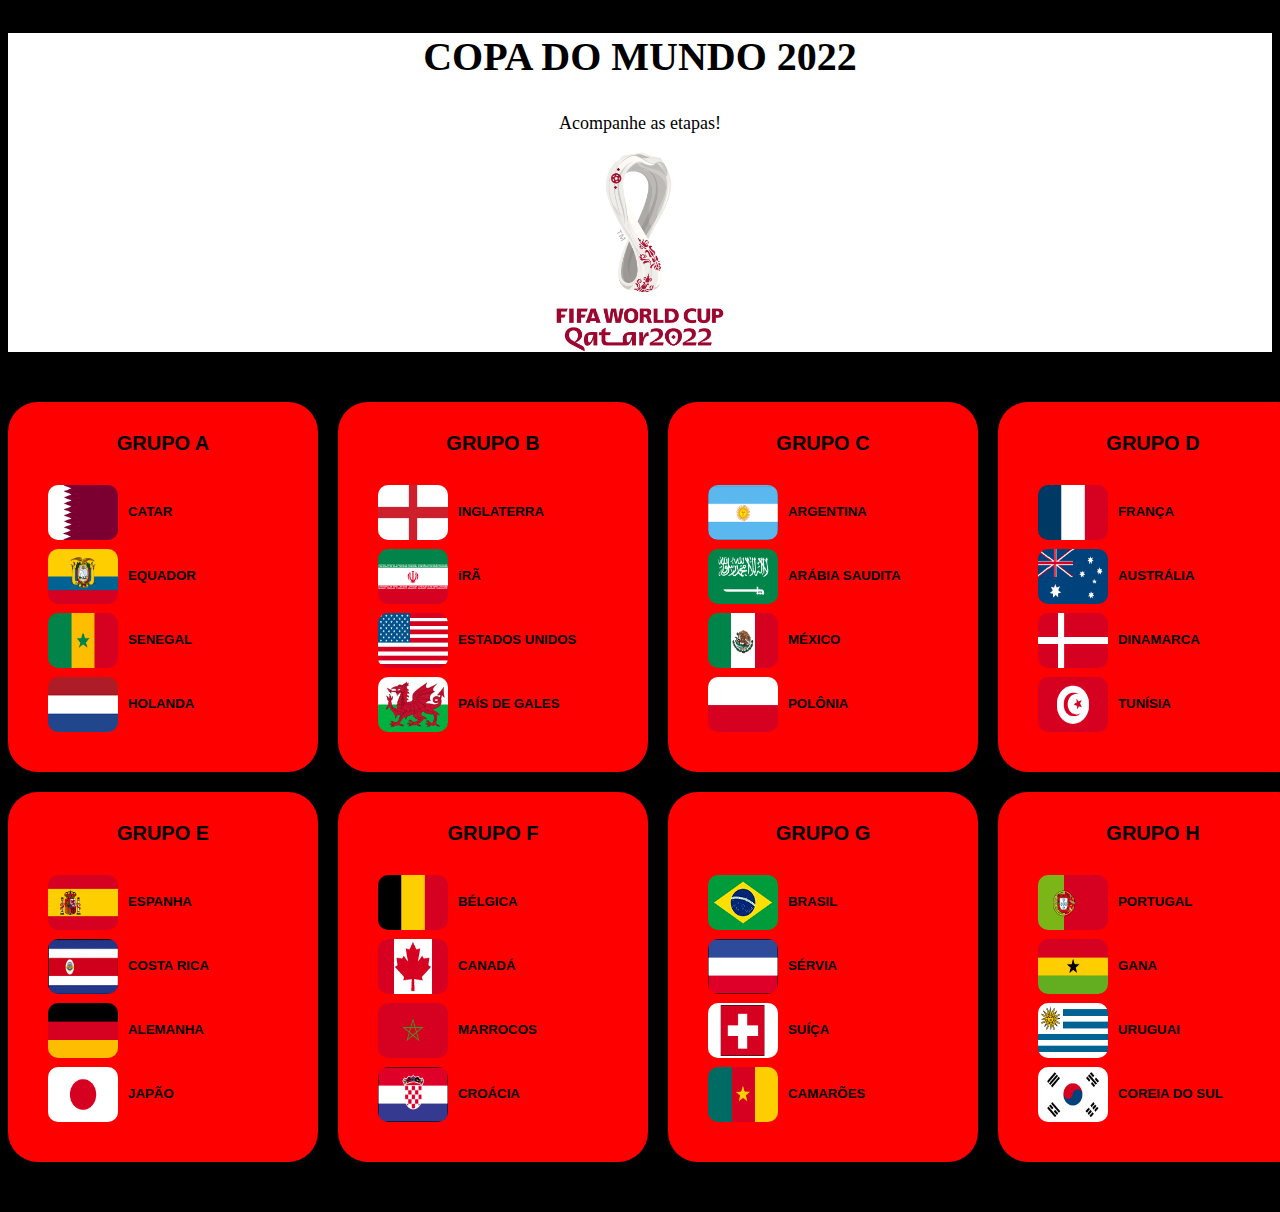
<file: index.html>
<!DOCTYPE html>
<html lang="pt-br">
<head>
    <meta charset="UTF-8">
    <meta http-equiv="X-UA-Compatible" content="IE=edge">
    <meta name="viewport" content="width=device-width, initial-scale=1.0">
    <title>Copa do Mundo 2022</title>
    <link rel="stylesheet" href="estilo.css">
</head>
<body>

    <div class="cabeçalho-da-pagina">
        <h2 class="">COPA DO MUNDO 2022</h2>
        <p class="descrição">Acompanhe as etapas!</p>
        <img class="img-logo" src="img/logo-copa22.png">
    </div>
    
    <div class="corpo-da-pagina">
        <div class="grade">

            <div class="chaves">
                <div class="grupo">
                    <h4 class="nomedogrupo">GRUPO A</h4>
                    <img src="img/bandeiras/Catar.png" class="img-bandeira">
                    <h5 class="nomedopais">CATAR</h5>
                    <img src="img/bandeiras/Equador.png" class="img-bandeira">
                    <h5 class="nomedopais">EQUADOR</h5>
                    <img src="img/bandeiras/Senegal.png" class="img-bandeira">
                    <h5 class="nomedopais">SENEGAL</h5>
                    <img src="img/bandeiras/Holanda.png" class="img-bandeira">
                    <h5 class="nomedopais">HOLANDA</h5>
                </div> 
            </div>

            <div class="chaves">
                <div class="grupo">
                    <h4 class="nomedogrupo">GRUPO B</h4>
                    <img src="img/bandeiras/Inglaterra.png" class="img-bandeira">
                    <h5 class="nomedopais">INGLATERRA</h5>
                    <img src="img/bandeiras/Ira.png" class="img-bandeira">
                    <h5 class="nomedopais">iRÃ</h5>
                    <img src="img/bandeiras/eua.png" class="img-bandeira">
                    <h5 class="nomedopais">ESTADOS UNIDOS</h5>
                    <img src="img/bandeiras/PaisDeGales.png" class="img-bandeira">
                    <h5 class="nomedopais">PAÍS DE GALES</h5>
                </div> 
            </div>

            <div class="chaves">
                <div class="grupo">
                    <h4 class="nomedogrupo">GRUPO C</h4>
                    <img src="img/bandeiras/Argentina.png" class="img-bandeira">
                    <h5 class="nomedopais">ARGENTINA</h5>
                    <img src="img/bandeiras/ArabiaSaudita.png" class="img-bandeira">
                    <h5 class="nomedopais">ARÁBIA SAUDITA</h5>
                    <img src="img/bandeiras/Mexico.png" class="img-bandeira">
                    <h5 class="nomedopais">MÉXICO</h5>
                    <img src="img/bandeiras/Polonia.png" class="img-bandeira">
                    <h5 class="nomedopais">POLÔNIA</h5>
                </div> 
            </div>

            <div class="chaves">
                <div class="grupo">
                    <h4 class="nomedogrupo">GRUPO D</h4>
                    <img src="img/bandeiras/França.png" class="img-bandeira">
                    <h5 class="nomedopais">FRANÇA</h5>
                    <img src="img/bandeiras/Australia.png" class="img-bandeira">
                    <h5 class="nomedopais">AUSTRÁLIA</h5>
                    <img src="img/bandeiras/Dinamarca.png" class="img-bandeira">
                    <h5 class="nomedopais">DINAMARCA</h5>
                    <img src="img/bandeiras/Tunisia.png" class="img-bandeira">
                    <h5 class="nomedopais">TUNÍSIA</h5>
                </div> 
            </div>

            <div class="chaves">
                <div class="grupo">
                    <h4 class="nomedogrupo">GRUPO E</h4>
                    <img src="img/bandeiras/Espanha.png" class="img-bandeira">
                    <h5 class="nomedopais">ESPANHA</h5>
                    <img src="img/bandeiras/CostaRica.png" class="img-bandeira">
                    <h5 class="nomedopais">COSTA RICA</h5>
                    <img src="img/bandeiras/Alemanha.png" class="img-bandeira">
                    <h5 class="nomedopais">ALEMANHA</h5>
                    <img src="img/bandeiras/Japao.png" class="img-bandeira">
                    <h5 class="nomedopais">JAPÃO</h5>
                </div> 
            </div>

            <div class="chaves">
                <div class="grupo">
                    <h4 class="nomedogrupo">GRUPO F</h4>
                    <img src="img/bandeiras/Belgica.png" class="img-bandeira">
                    <h5 class="nomedopais">BÉLGICA</h5>
                    <img src="img/bandeiras/Canada.png" class="img-bandeira">
                    <h5 class="nomedopais">CANADÁ</h5>
                    <img src="img/bandeiras/Marrocos.png" class="img-bandeira">
                    <h5 class="nomedopais">MARROCOS</h5>
                    <img src="img/bandeiras/Croacia.png" class="img-bandeira">
                    <h5 class="nomedopais">CROÁCIA</h5>
                </div> 
            </div>

            <div class="chaves">
                <div class="grupo">
                    <h4 class="nomedogrupo">GRUPO G</h4>
                    <img src="img/bandeiras/Brasilok.png" class="img-bandeira">
                    <h5 class="nomedopais">BRASIL</h5>
                    <img src="img/bandeiras/Servia.png" class="img-bandeira">
                    <h5 class="nomedopais">SÉRVIA</h5>
                    <img src="img/bandeiras/Suiça.png" class="img-bandeira">
                    <h5 class="nomedopais">SUÍÇA</h5>
                    <img src="img/bandeiras/Camaroes.png" class="img-bandeira">
                    <h5 class="nomedopais">CAMARÕES</h5>
                </div> 
            </div>

            <div class="chaves">
                <div class="grupo">
                    <h4 class="nomedogrupo">GRUPO H</h4>
                    <img src="img/bandeiras/Portugal.png" class="img-bandeira">
                    <h5 class="nomedopais">PORTUGAL</h5>
                    <img src="img/bandeiras/Gana.png" class="img-bandeira">
                    <h5 class="nomedopais">GANA</h5>
                    <img src="img/bandeiras/Uruguai.png" class="img-bandeira">
                    <h5 class="nomedopais">URUGUAI</h5>
                    <img src="img/bandeiras/CoreiaDoSul.png" class="img-bandeira">
                    <h5 class="nomedopais">COREIA DO SUL</h5>
                </div> 
            </div>

        </div>

    </div>
</body>
</html>
</file>
<file: estilo.css>
body{
    background-color: black;
}
.cabeçalho-da-pagina{
    background-color: rgb(255, 255, 255);
    display: block;
    margin-left: auto;
    margin-right: auto;
}
h2{
    color: rgb(0, 0, 0);
    font-family: 'Segoe UI Symbol';
    text-align: center;
    font-size: 40px;
}
.descrição{
    font-size: 18px;
    font-family: 'Segoe UI Symbol';
    text-align: center;
}
.img-logo{
    height: 200px;
    display: block;
    margin-left: auto;
    margin-right: auto;
}
.corpo-da-pagina{
    width: 1300px;
    margin: 50px auto 50px;
}
.grade{
    display: grid;
    grid-template-columns: calc(25% - 15px) calc(25% - 15px) calc(25% - 15px) calc(25% - 15px);
    background-color:transparent;
    height: 760px;
    grid-gap: 20px 20px;
}
.chaves{
    background-color: red;
    padding: 20px 20px 20px 20px;
    border-radius: 30px;
}
.grupo{
    background-color: transparent;
    padding: 10px 10px 10px 10px;
}
.nomedogrupo{
    text-transform: uppercase;
    font-weight: 700;
    font-size: 20px;
    text-align: center;
    margin: 0px 0px 0px 0px;
    font-family: Arial, Helvetica, sans-serif;
}
.img-bandeira{
    height: 55px;
    width: 70px;
    margin: 30px 30px 0 10px;
    border-radius: 10px;
}
.nomedopais{
    margin: -40px 30px 0 90px;
    font-family: Arial, Helvetica, sans-serif;
}
</file>
